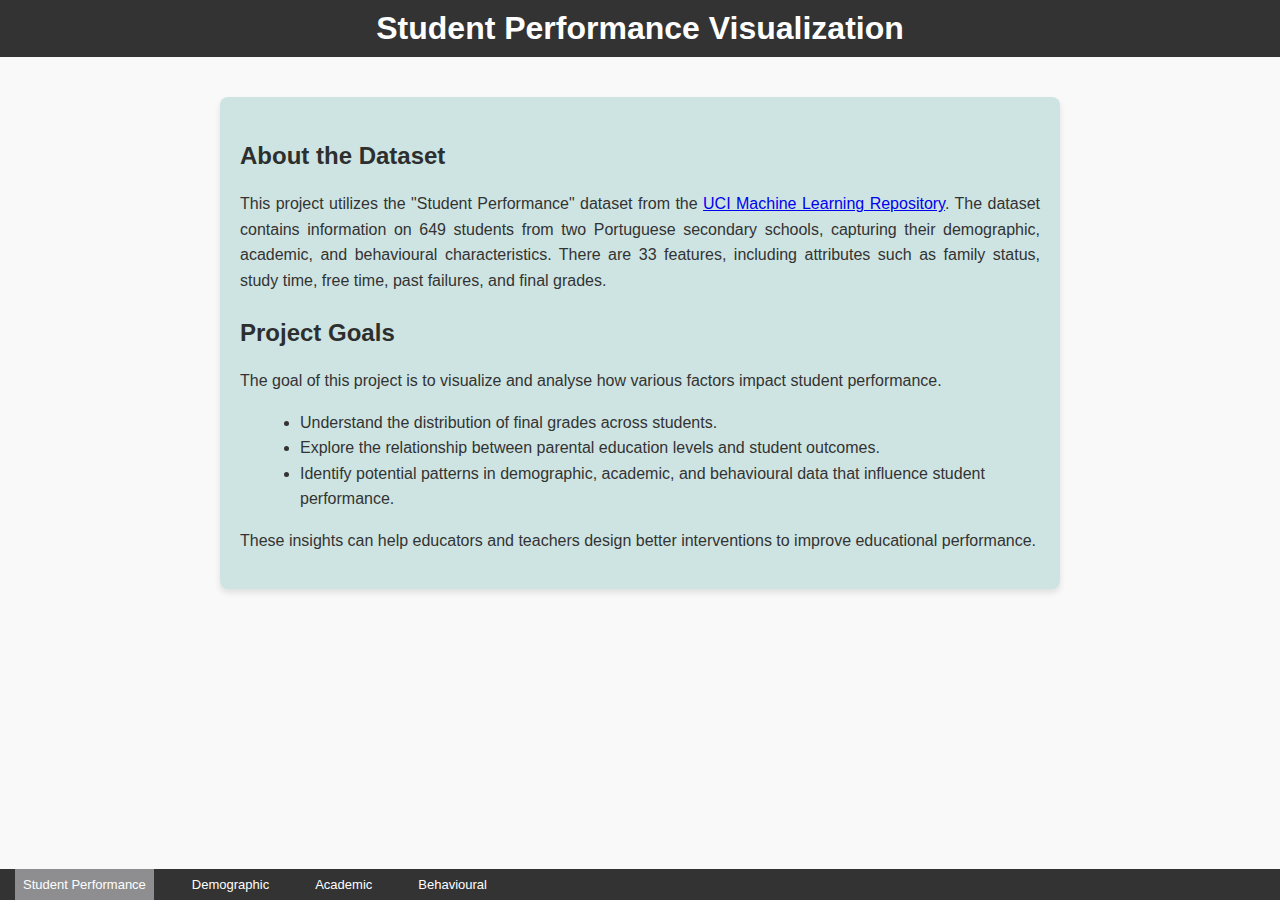
<file: index.html>
<!DOCTYPE html>
<html lang="en">
<head>
    <meta charset="UTF-8">
    <meta name="viewport" content="width=device-width, initial-scale=1.0">
    <title>Student Performance Visualization</title>
    <link rel="stylesheet" href="./css/index.css">
    <script src="https://d3js.org/d3.v7.min.js"></script>
</head>
<body>
    <header>
        <h1>Student Performance Visualization</h1>
    </header>
    <section id="about-dataset">
        <h2>About the Dataset</h2>
        <p>
            This project utilizes the "Student Performance" dataset from the 
            <a href="https://archive.ics.uci.edu/ml/datasets/Student+Performance" target="_blank">UCI Machine Learning Repository</a>. 
            The dataset contains information on 649 students from two Portuguese secondary schools, capturing their demographic, academic, and behavioural characteristics. 
            There are 33 features, including attributes such as family status, study time, free time, past failures, and final grades.
        </p>
        <h2>Project Goals</h2>
        <p>
            The goal of this project is to visualize and analyse how various factors impact student performance. 
        </p>
        <ul>
            <li>Understand the distribution of final grades across students.</li>
            <li>Explore the relationship between parental education levels and student outcomes.</li>
            <li>Identify potential patterns in demographic, academic, and behavioural data that influence student performance.</li>
        </ul>
        <p>
            These insights can help educators and teachers design better interventions to improve educational performance.
        </p>
    </section>
    <div class="navbar">
        <a href="./pages/index.html" class="active" id="index-link" aria-label="Go to Student Performance page">Student Performance</a>
        <a href="./pages/demographic.html" id="demographic-link" aria-label="Go to Demographic page">Demographic</a>
        <a href="./pages/academic.html" id="academic-link" aria-label="Go to Academic page">Academic</a>
        <a href="./pages/demographic.html" id="behavioral-link" aria-label="Go to Behavioural page">Behavioural</a>
    </div>
</body>
</html>
</file>
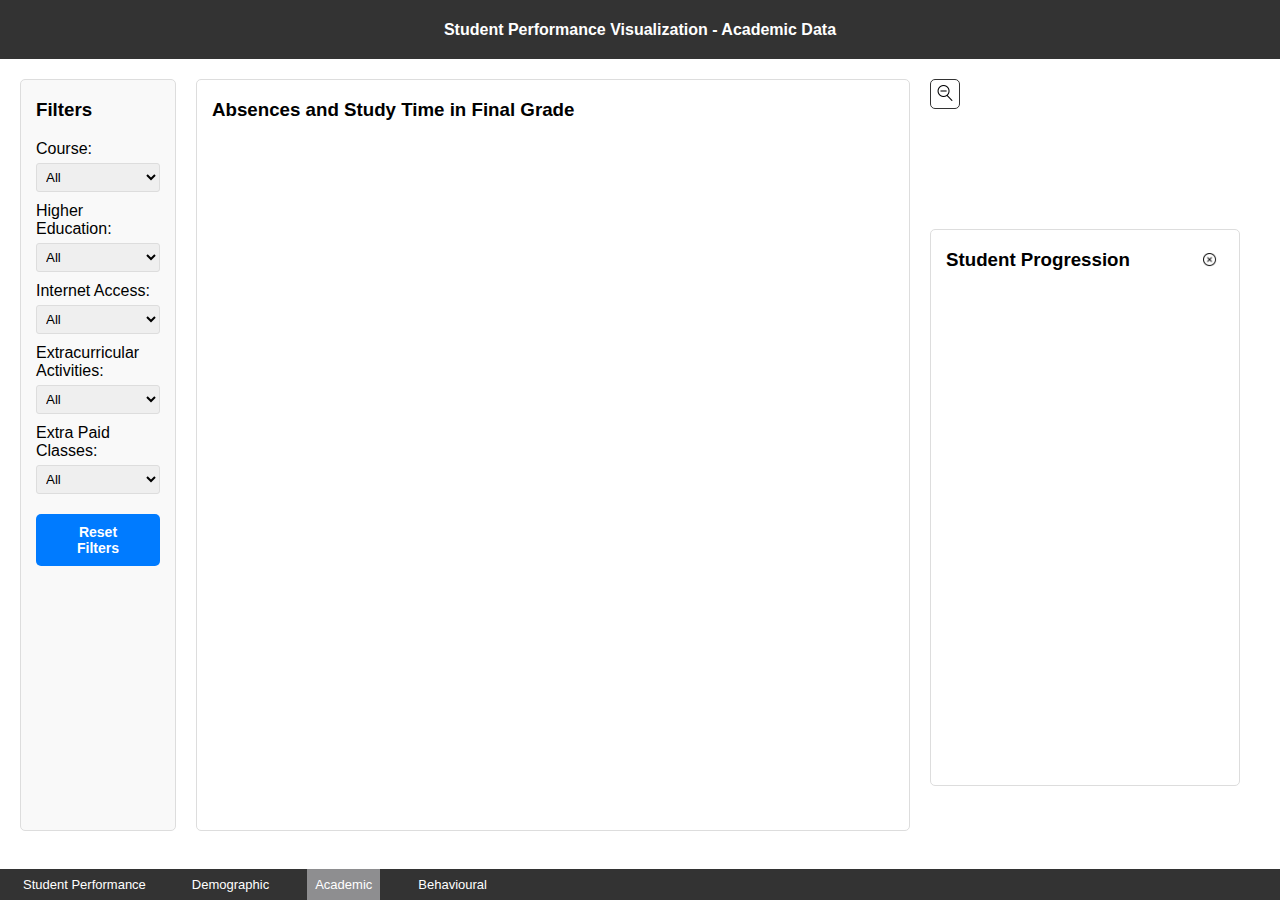
<file: pages/academic.html>
<!DOCTYPE html>
<html lang="en">
<head>
    <meta charset="UTF-8">
    <meta name="viewport" content="width=device-width, initial-scale=1.0">
    <title>Student Performance Visualization</title>
    <link rel="stylesheet" href="../css/academic.css">
    <script src="https://d3js.org/d3.v7.min.js"></script>
</head>
<body>
    <header>
        <h1>Student Performance Visualization - Academic Data</h1>
    </header>
    <main>
        <div class="filters-container">
            <h3>Filters</h3>
            <label for="course-filter">Course:</label>
            <select id="course-filter" class="filter">
                <option value="all">All</option>
                <option value="mat">Math</option>
                <option value="por">Portuguese</option>
            </select>

            <label for="higher-filter">Higher Education:</label>
            <select id="higher-filter" class="filter">
                <option value="all">All</option>
                <option value="yes">Yes</option>
                <option value="no">No</option>
            </select>

            <label for="internet-filter">Internet Access:</label>
            <select id="internet-filter" class="filter">
                <option value="all">All</option>
                <option value="yes">Yes</option>
                <option value="no">No</option>
            </select>

            <label for="activities-filter">Extracurricular Activities:</label>
            <select id="activities-filter" class="filter">
                <option value="all">All</option>
                <option value="yes">Yes</option>
                <option value="no">No</option>
            </select>

            <label for="paid-filter">Extra Paid Classes:</label>
            <select id="paid-filter" class="filter">
                <option value="all">All</option>
                <option value="yes">Yes</option>
                <option value="no">No</option>
            </select>

            <button id="reset-filters">Reset Filters</button>
        </div>
        
        <div class="scatterplot-container">
            <h3>Absences and Study Time in Final Grade</h3>
            <div id="scatterplot"></div>
        </div>

        <div class="right-panel">
            <button id="reset-zoom"><img src="../assets/zoomout_icon.png" /></button>
            <div class="line-chart-container">
                <h3>Student Progression</h3>
                <button id="close-line-chart"><img src="../assets/close_icon.png" /></button>
                <div id="line-chart"></div>
            </div>
        </div>
    </main>
    <div class="navbar">
        <a href="../index.html" id="index-link">Student Performance</a>
        <a href="../pages/demographic.html" id="demographic-link">Demographic</a>
        <a href="../pages/academic.html" class="active" id="academic-link">Academic</a>
        <a href="../pages/behavioural.html" id="behavioral-link">Behavioural</a>
    </div>
    <script src="../scripts/academic.js"></script>
</body>
</html>
</file>
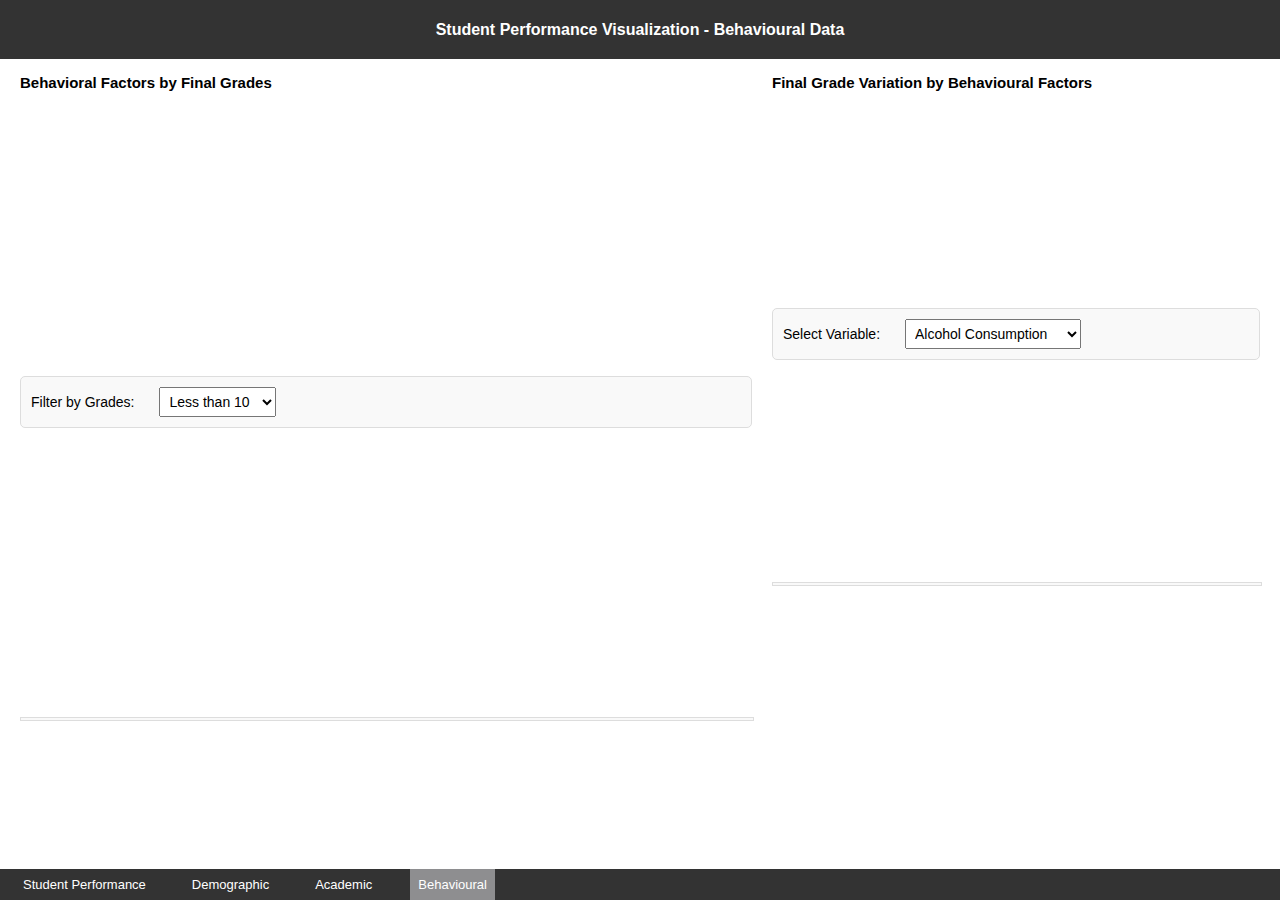
<file: pages/behavioural.html>
<!DOCTYPE html>
<html lang="en">

<head>
    <meta charset="UTF-8">
    <meta name="viewport" content="width=device-width, initial-scale=1.0">
    <title>Student Performance Visualization - behavioural</title>
    <link rel="stylesheet" href="../css/behavioural.css">
    <script src="https://d3js.org/d3.v7.min.js"></script>
</head>

<body>
    <header>
        <h1>Student Performance Visualization - Behavioural Data
        </h1>
    </header>
    <main>
        <div id="container">
            <!-- Visualização 1: Radar Diagram -->
            <div id="left-panel">
                <h3>Behavioral Factors by Final Grades</h3>
                <div id="filters">
                    <label for="grade-filter">Filter by Grades:</label>
                    <select id="grade-filter">
                        <option value="lessThan10">Less than 10</option>
                        <option value="between10And15">10-14</option>
                        <option value="greaterThan14">15 and above</option>
                    </select>
                </div>
                <div id="radar-container">
                    <div id="radarChart"></div>
                </div>
            </div>

            <!-- Visualização 2 e 3: Box Plot -->
            <div id="right-panel">
                <h3> Final Grade Variation by Behavioural Factors</h2>
                <div id="filters">
                    <label for="x-axis-filter">Select Variable:</label>
                    <select id="x-axis-filter">
                        <option value="Walc">Alcohol Consumption</option>
                        <option value="Goout">Going Out with Friends</option>
                        <option value="famrel">Family Relationship</option>
                        <option value="health">Health</option>
                        <option value="freetime">Free Time</option>
                    </select>
                </div>
                <div class="boxplot-container">
                    <div id="boxplot"></div>
                </div>
            </div>
            <div id="tooltip"
                style="position: absolute; opacity: 0; background: white; border: 1px solid #ddd; border-radius: 5px; padding: 5px; pointer-events: none;">
            </div>
        </div>
    </main>
    <div class="navbar">
        <a href="../index.html" id="index-link">Student Performance</a>
        <a href="../pages/demographic.html" id="demographic-link">Demographic</a>
        <a href="../pages/academic.html" id="academic-link">Academic</a>
        <a href="../pages/behavioural.html" class="active" id="behavioral-link">Behavioural</a>
    </div>
    <script src="../scripts/behavioural.js"></script>
</body>

</html>
</file>
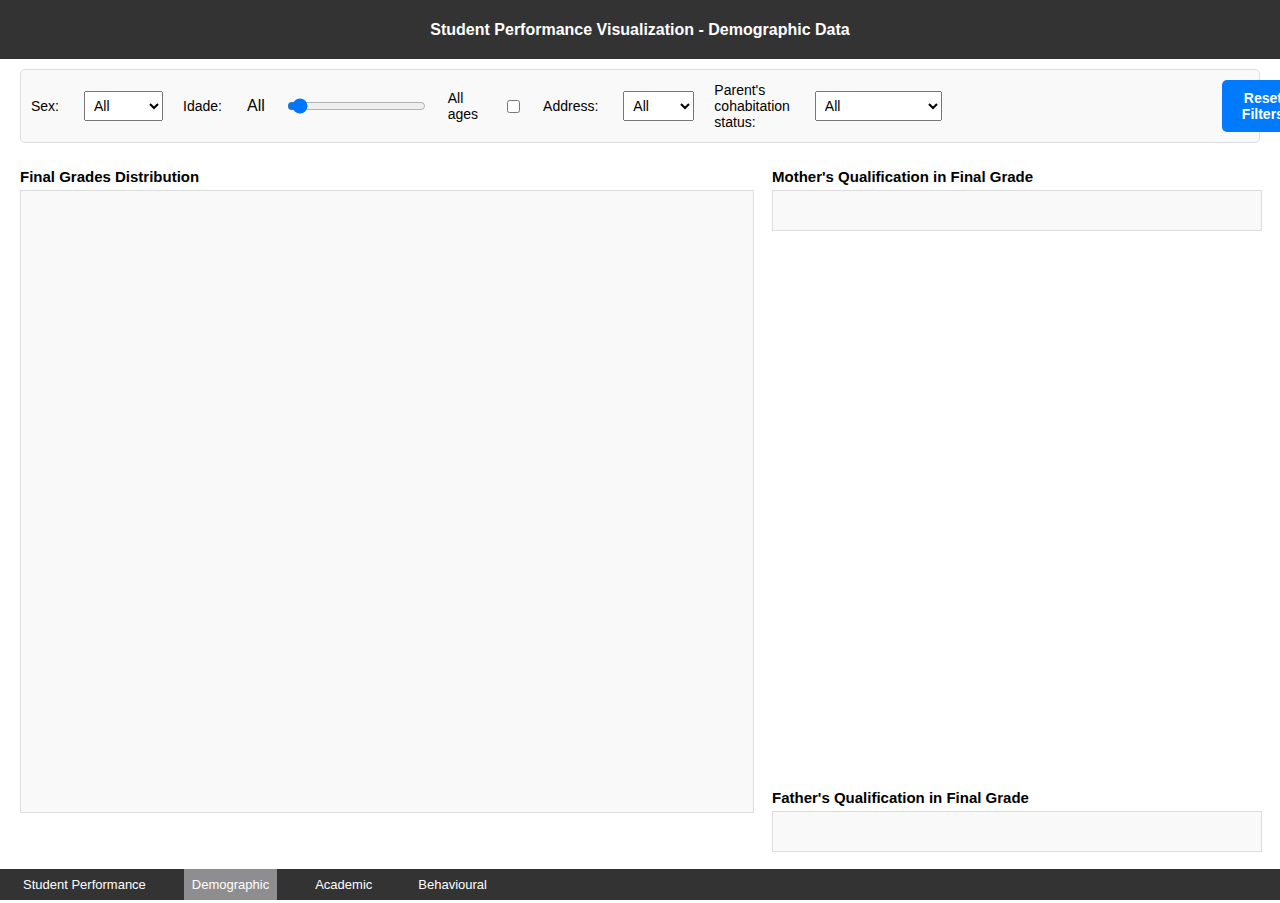
<file: pages/demographic.html>
<!DOCTYPE html>
<html lang="en">
<head>
    <meta charset="UTF-8">
    <meta name="viewport" content="width=device-width, initial-scale=1.0">
    <title>Student Performance Visualization</title>
    <link rel="stylesheet" href="../css/demographic.css">
    <script src="https://d3js.org/d3.v7.min.js"></script>
</head>
<body>
    <header>
        <h1>Student Performance Visualization - Demographic Data</h1>
    </header>
    <main>
        <div id="filters">
            <label for="sex-filter">Sex:</label>
            <select id="sex-filter">
                <option value="all">All</option>
                <option value="M">Male</option>
                <option value="F">Female</option>
            </select>
        
            
                <label for="age-filter">Idade:</label>
                <span id="age-value">All</span> <!-- Exibe a idade selecionada -->
                <input type="range" id="age-filter" min="15" max="22" value="15">
                <label for="all-ages">All ages</label>
                <input type="checkbox" id="all-ages" name="all-ages">
            
        
            <label for="address-filter">Address:</label>
            <select id="address-filter">
                <option value="all">All</option>
                <option value="U">Urban</option>
                <option value="R">Rural</option>
            </select>
        
            <label for="pstatus-filter">Parent's cohabitation status:</label>
            <select id="pstatus-filter">
                <option value="all">All</option>
                <option value="T">Living Together</option>
                <option value="A">Apart</option>
            </select>

            <button id="reset-filters">Reset Filters</button>
        </div>
        <div id="container">
            <!-- Visualização 1: Bar Chart - Distribuição das notas-->
            <div id="left-panel">
                <h3>Final Grades Distribution</h2>
                <div id="bar-chart"></div>
            </div>

            <!-- Visualização 2 e 3: Box Plot - Formação do pai e da mãe-->
            <div id="right-panel">
                <div class="boxplot-container">
                    <h3>Mother's Qualification in Final Grade</h2>
                    <div id="boxplot-mother"></div>
                </div>
                <div class="boxplot-container">
                    <h3>Father's Qualification in Final Grade</h2>
                    <div id="boxplot-father"></div>
                </div>
            </div>
            <div id="tooltip" style="position: absolute; opacity: 0; background: white; border: 1px solid #ddd; border-radius: 5px; padding: 5px; pointer-events: none;"></div>
        </div>
    </main>
    <div class="navbar">
        <a href="../index.html" id="index-link">Student Performance</a>
        <a href="../pages/demographic.html" class="active" id="demographic-link">Demographic</a>
        <a href="../pages/academic.html" id="academic-link">Academic</a>
        <a href="../pages/behavioural.html" id="behavioral-link">Behavioural</a>
    </div>
    <script src="../scripts/demographic.js"></script>
</body>
</html>
</file>
<file: css/index.css>
/* Global Styles */
body {
    font-family: 'Roboto', Arial, sans-serif;
    margin: 0;
    padding: 0;
    background-color: #f9f9f9;
    color: #333;
    overflow: hidden;
}

/* Header */
header {
    background-color: #333;
    color: white;
    text-align: center;
    padding: 10px 0;
    font-size: 8px;
}


header h1 {
    margin: 0;
    font-size: 2rem;
}

p {
    text-align: justify;
}


/* About Section */
#about-dataset {
    background: #69b3ac4d;
    line-height: 1.6;
    padding: 20px;
    margin: 40px auto;
    max-width: 800px;
    box-shadow: 0 4px 6px rgba(0, 0, 0, 0.1);
    border-radius: 8px;
}

#about-dataset h2 {
    color: #2d2f2e;
    margin-bottom: 10px;
}

#about-dataset p {
    margin-bottom: 15px;
}

#about-dataset ul {
    margin-left: 20px;
    list-style: disc;
}

.navbar {
    background-color: #333;
    color: white;
    text-align: center;
    position: fixed;
    width: 100%;
    bottom: 0;
}

.navbar a {
    float: left;
    color: white;
    display: block;
    text-decoration: none;
    padding: 8px 8px;
    margin: 0 15px;
    font-size: 13px;
}

.navbar a:hover {
    text-decoration: underline;
}
  
.navbar a.active {
    background-color: #8e8e90; /* Cor de destaque */
    color: white;
}

/* Main Content */
main {
    max-width: 1200px;
    margin: 20px auto;
    padding: 20px;
    background: #ffffff;
    border-radius: 8px;
    box-shadow: 0 4px 6px rgba(0, 0, 0, 0.1);
}

/* Footer */
footer {
    text-align: center;
    padding: 10px;
    background-color: #333;
    color: white;
    margin-top: 20px;
}
</file>
<file: css/academic.css>
body {
    margin: 0;
    font-family: Arial, sans-serif;
    overflow: hidden;
}

header {
    background-color: #333;
    color: white;
    text-align: center;
    padding: 10px 0;
    font-size: 8px;
}

main {
    display: flex;
    flex-direction: row;
    gap: 20px;
    padding: 20px;
}

/* Filtros */
.filters-container {
    width: 10%;
    background-color: #f9f9f9;
    padding: 0px 15px;
    border: 1px solid #ddd;
    border-radius: 5px;
}

.filters-container label {
    display: block;
    margin: 10px 0 5px;
}

.filters-container select {
    width: 100%;
    padding: 5px;
    border: 1px solid #ddd;
    border-radius: 3px;
}

/* Gráficos */
.scatterplot-container {
    width: 55%;
    background-color: #ffffff;
    padding: 0px 15px;
    border: 1px solid #ddd;
    border-radius: 5px;
    height: calc(100vh - 150px);
}

.right-panel {
    width: 25%;
    background-color: #ffffff;
    height: calc(100vh - 150px);
}

/* Gráficos */
.line-chart-container {
    position: relative;
    background-color: #ffffff;
    padding: 0px 15px;
    border: 1px solid #ddd;
    border-radius: 5px;
    height: 74%;
}

/* Legenda */
.legend {
    font-size: 12px;
    fill: #333;
}

/* Tooltip */
#tooltip {
    font-family: Arial, sans-serif;
    font-size: 11px;
}

.navbar {
    background-color: #333;
    color: white;
    text-align: center;
    position: fixed;
    width: 100%;
    bottom: 0;
}

.navbar a {
    float: left;
    color: white;
    display: block;
    text-decoration: none;
    padding: 8px 8px;
    margin: 0 15px;
    font-size: 13px;
}

.navbar a:hover {
    text-decoration: underline;
}
  
.navbar a.active {
    background-color: #8e8e90; /* Cor de destaque */
    color: white;
}

#reset-filters {
    background-color: #007bff; /* Cor de fundo azul */
    color: white; /* Texto branco */
    margin-top: 20px;
    border: none; /* Sem borda */
    border-radius: 5px; /* Bordas arredondadas */
    padding: 10px 20px; /* Espaçamento interno */
    font-size: 14px; /* Tamanho da fonte */
    font-weight: bold; /* Texto em negrito */
    cursor: pointer; /* Cursor de mão ao passar por cima */
    transition: background-color 0.3s, transform 0.2s; /* Animação suave */
  }

#reset-filters:hover {
    background-color: #0056b3; /* Azul mais escuro ao passar o mouse */
    transform: scale(1.05); /* Leve aumento do botão */
}

#reset-filters:active {
    background-color: #003d7a; /* Azul mais escuro ao clicar */
    transform: scale(0.95); /* Leve redução ao clicar */
}

#reset-zoom {
    background-color: white; /* Cor de fundo azul */
    color: white; /* Texto branco */
    height: 30px;
    width: 30px;
    background-position: cover;
    margin-bottom: 120px;
    border: 1px solid #333; /* Sem borda */
    border-color: #333;
    border-radius: 5px; /* Bordas arredondadas */
    font-size: 14px; /* Tamanho da fonte */
    font-weight: bold; /* Texto em negrito */
    cursor: pointer; /* Cursor de mão ao passar por cima */
    transition: background-color 0.3s, transform 0.2s; /* Animação suave */
}

#reset-zoom:hover {
    background-color: #f9f9f9; /* Azul mais escuro ao passar o mouse */
    transform: scale(1.05); /* Leve aumento do botão */
}

#reset-zoom:active {
    background-color: #003d7a; /* Azul mais escuro ao clicar */
    transform: scale(0.95); /* Leve redução ao clicar */
}

#close-line-chart {
    position: absolute;
    top: 17px; /* Distância do topo do container */
    right: 17px; /* Distância da borda direita do container */
    background: none;
    border: none;
    cursor: pointer;
    padding: 5px;
}

#close-line-chart img {
    width: 15px; /* Ajuste o tamanho do ícone */
    height: 15px;
}

#close-line-chart:hover {
    transform: scale(1.25); /* Leve aumento do botão */
}
</file>
<file: css/behavioural.css>
body {
    margin: 0;
    font-family: Arial, sans-serif;
    overflow: hidden;
}

header {
    background-color: #333;
    color: white;
    text-align: center;
    padding: 10px 0;
    font-size: 8px;
}

/* Layout Principal */
#container {
    display: grid;
    grid-template-columns: 3fr 2fr; /* Bar chart ocupa 2 partes, box plots ocupam 3 */
    grid-template-rows: 1fr;
    gap: 20px;
    height: calc(100vh - 150px); /* Altura da tela menos header e footer */
    width: 100%;
    padding: 0 20px 0 20px;
    box-sizing: border-box;
}

h3 {
    margin-bottom: 5px;
    font-family: Arial, sans-serif;
    font-size: 15px;
}

#left-panel {
    display: flex;
    flex-direction: column;
    justify-content: space-between;
    height: 88%;
}

#right-panel {
    display: flex;
    flex-direction: column;
    justify-content: space-between;
    height: 70%;
}

#radarChart {
    width: 100%;
    height: 100%;
    overflow: hidden; /* Garante que nada exceda os limites */
    border: 1px solid #ddd;
    background-color: #f9f9f9;
    display: flex;
    align-items: center;
    justify-content: center;
}

#boxplot {
    width: 100%;
    height: 100%;
    overflow: hidden; /* Garante que nada exceda os limites */
    border: 1px solid #ddd;
    background-color: #f9f9f9;
    display: flex;
    align-items: center;
    justify-content: center;
}

.navbar {
    background-color: #333;
    color: white;
    text-align: center;
    position: fixed;
    width: 100%;
    bottom: 0;
}

.navbar a {
    float: left;
    color: white;
    display: block;
    text-decoration: none;
    padding: 8px 8px;
    margin: 0 15px;
    font-size: 13px;
}

.navbar a:hover {
    text-decoration: underline;
}
  
.navbar a.active {
    background-color: #8e8e90; /* Cor de destaque */
    color: white;
}

#histogram-chart svg {
    background-color: #f9f9f9;
    border: 1px solid #ddd;
}

.axis text {
    font-size: 12px;
    fill: #333;
}

.axis path,
.axis line {
    fill: none;
    stroke: #000;
    shape-rendering: crispEdges;
}

rect:hover {
    fill: #4682b4; /* Cor ao passar o mouse */
}

#tooltip {
    position: absolute;
    opacity: 0;
    background-color: #fff;
    border: 1px solid #ddd;
    border-radius: 5px;
    padding: 5px;
    font-size: 12px;
    pointer-events: none;
    box-shadow: 0 4px 8px rgba(0, 0, 0, 0.2);
}

#filters {
    display:flex;
    gap: 20px;
    align-items: center;
    margin-bottom: 10px;
    padding: 10px;
    background-color: #f9f9f9;
    border: 1px solid #ddd;
    border-radius: 5px;
}

#filters label {
    font-size: 14px;
    margin-right: 5px;
}

#filters select, #filters input {
    padding: 5px;
    font-size: 14px;
}

#reset-filters {
    background-color: #007bff; /* Cor de fundo azul */
    color: white; /* Texto branco */
    border: none; /* Sem borda */
    border-radius: 5px; /* Bordas arredondadas */
    padding: 10px 20px; /* Espaçamento interno */
    margin-left: 260px;
    font-size: 14px; /* Tamanho da fonte */
    font-weight: bold; /* Texto em negrito */
    cursor: pointer; /* Cursor de mão ao passar por cima */
    transition: background-color 0.3s, transform 0.2s; /* Animação suave */
  }

#reset-filters:hover {
    background-color: #0056b3; /* Azul mais escuro ao passar o mouse */
    transform: scale(1.05); /* Leve aumento do botão */
}

#reset-filters:active {
    background-color: #003d7a; /* Azul mais escuro ao clicar */
    transform: scale(0.95); /* Leve redução ao clicar */
}
</file>
<file: css/demographic.css>
body {
    margin: 0;
    font-family: Arial, sans-serif;
    overflow: hidden;
}

header {
    background-color: #333;
    color: white;
    text-align: center;
    padding: 10px 0;
    font-size: 8px;
}

/* Layout Principal */
#container {
    display: grid;
    grid-template-columns: 3fr 2fr; /* Bar chart ocupa 2 partes, box plots ocupam 3 */
    grid-template-rows: 1fr;
    gap: 20px;
    height: calc(100vh - 150px); /* Altura da tela menos header e footer */
    width: 100%;
    padding: 0 20px 0 20px;
    box-sizing: border-box;
}

h3 {
    margin-bottom: 5px;
    font-family: Arial, sans-serif;
    font-size: 15px;
}

#left-panel, #right-panel {
    display: flex;
    flex-direction: column;
    justify-content: space-between;
    height: 88%;
}

#bar-chart, #boxplot-mother, #boxplot-father {
    width: 100%;
    height: 100%;
    overflow: hidden; /* Garante que nada exceda os limites */
    border: 1px solid #ddd;
    background-color: #f9f9f9;
    display: flex;
    align-items: center;
    justify-content: center;
}

.navbar {
    background-color: #333;
    color: white;
    text-align: center;
    position: fixed;
    width: 100%;
    bottom: 0;
}

.navbar a {
    float: left;
    color: white;
    display: block;
    text-decoration: none;
    padding: 8px 8px;
    margin: 0 15px;
    font-size: 13px;
}

.navbar a:hover {
    text-decoration: underline;
}
  
.navbar a.active {
    background-color: #8e8e90; /* Cor de destaque */
    color: white;
}

#histogram-chart svg {
    background-color: #f9f9f9;
    border: 1px solid #ddd;
}

.axis text {
    font-size: 12px;
    fill: #333;
}

.axis path,
.axis line {
    fill: none;
    stroke: #000;
    shape-rendering: crispEdges;
}

rect:hover {
    fill: #4682b4; /* Cor ao passar o mouse */
}

#tooltip {
    position: absolute;
    opacity: 0;
    background-color: #fff;
    border: 1px solid #ddd;
    border-radius: 5px;
    padding: 5px;
    font-size: 12px;
    pointer-events: none;
    box-shadow: 0 4px 8px rgba(0, 0, 0, 0.2);
}

#filters {
    display:flex;
    gap: 20px;
    align-items: center;
    margin: 10px 20px;
    padding: 10px;
    background-color: #f9f9f9;
    border: 1px solid #ddd;
    border-radius: 5px;
}

#filters label {
    font-size: 14px;
    margin-right: 5px;
}

#filters select, #filters input {
    padding: 5px;
    font-size: 14px;
}

#reset-filters {
    background-color: #007bff; /* Cor de fundo azul */
    color: white; /* Texto branco */
    border: none; /* Sem borda */
    border-radius: 5px; /* Bordas arredondadas */
    padding: 10px 20px; /* Espaçamento interno */
    margin-left: 260px;
    font-size: 14px; /* Tamanho da fonte */
    font-weight: bold; /* Texto em negrito */
    cursor: pointer; /* Cursor de mão ao passar por cima */
    transition: background-color 0.3s, transform 0.2s; /* Animação suave */
  }

#reset-filters:hover {
    background-color: #0056b3; /* Azul mais escuro ao passar o mouse */
    transform: scale(1.05); /* Leve aumento do botão */
}

#reset-filters:active {
    background-color: #003d7a; /* Azul mais escuro ao clicar */
    transform: scale(0.95); /* Leve redução ao clicar */
}
</file>
